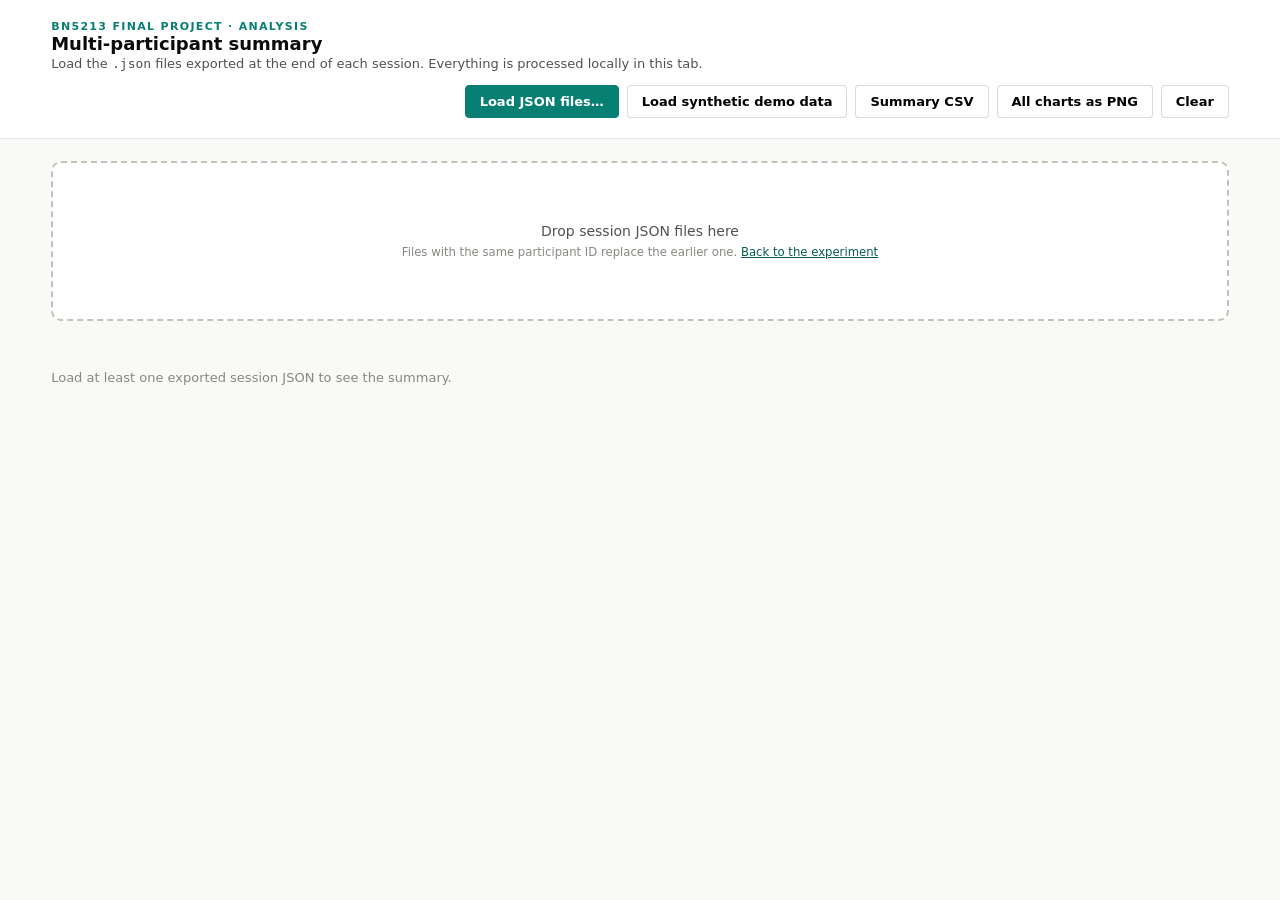
<file: analysis.html>
<!doctype html>
<html lang="en">
  <head>
    <meta charset="utf-8" />
    <meta name="viewport" content="width=device-width, initial-scale=1" />
    <title>Gaze Experiment Analysis</title>
    <link rel="stylesheet" href="viz.css?v=20261023-1" />
    <style>
      body { margin: 0; background: #f9f9f7; color: #0b0b0b; font-family: system-ui, -apple-system, "Segoe UI", sans-serif; }
      header { display: flex; flex-wrap: wrap; align-items: center; gap: 14px; padding: 20px clamp(16px, 4vw, 56px); border-bottom: 1px solid rgba(11,11,11,.1); background: #fff; }
      header h1 { margin: 0; font-size: 18px; } header p { margin: 2px 0 0; color: #52514e; font-size: 13px; }
      .eyebrow { margin: 0; color: #087f73; font-size: 11px; font-weight: 800; letter-spacing: .12em; }
      .actions { display: flex; flex-wrap: wrap; gap: 8px; margin-left: auto; }
      .actions button, .actions label { padding: 8px 14px; border: 1px solid rgba(11,11,11,.15); border-radius: 4px; background: #fff; font: 600 13px system-ui, sans-serif; cursor: pointer; }
      .actions .primary { border-color: #087f73; color: #fff; background: #087f73; }
      main { padding: 22px clamp(16px, 4vw, 56px) 60px; }
      .drop { display: grid; place-items: center; max-width: 1280px; min-height: 120px; margin: 0 auto 18px; padding: 18px; border: 2px dashed #c3c2b7; border-radius: 10px; color: #52514e; font-size: 14px; text-align: center; background: #fff; }
      .drop.over { border-color: #087f73; background: #eaf7f4; }
      .drop small { display: block; margin-top: 6px; color: #898781; }
      #status { max-width: 1280px; margin: 0 auto 12px; color: #52514e; font-size: 13px; min-height: 18px; }
      a { color: #075c55; }
    </style>
  </head>
  <body>
    <header>
      <div>
        <p class="eyebrow">BN5213 FINAL PROJECT · ANALYSIS</p>
        <h1>Multi-participant summary</h1>
        <p>Load the <code>.json</code> files exported at the end of each session. Everything is processed locally in this tab.</p>
      </div>
      <div class="actions">
        <label class="primary" for="file-input">Load JSON files…</label>
        <input id="file-input" type="file" accept=".json,application/json" multiple hidden />
        <button id="load-demo" type="button">Load synthetic demo data</button>
        <button id="export-csv" type="button">Summary CSV</button>
        <button id="export-png" type="button">All charts as PNG</button>
        <button id="clear" type="button">Clear</button>
      </div>
    </header>
    <main>
      <div id="drop" class="drop"><div>Drop session JSON files here<small>Files with the same participant ID replace the earlier one. <a href="index.html">Back to the experiment</a></small></div></div>
      <p id="status" role="status"></p>
      <div id="dashboard" class="viz-root"></div>
    </main>
    <script src="viz.js?v=20261023-1"></script>
    <script>
      (() => {
        const sessions = new Map();
        const status = (t) => { document.getElementById('status').textContent = t; };
        const dash = document.getElementById('dashboard');
        function render() {
          GazeViz.renderGroupDashboard(dash, [...sessions.values()], { onRemove: (id) => { sessions.delete(id); render(); } });
          status(sessions.size ? `${sessions.size} session(s) loaded.` : '');
        }
        function add(payload, name) {
          if (!payload || !Array.isArray(payload.trials)) throw new Error(`${name}: not an exported session file`);
          sessions.set(payload.participantId || name, payload);
        }
        async function loadFiles(files) {
          const errors = [];
          for (const f of files) { try { add(JSON.parse(await f.text()), f.name); } catch (e) { errors.push(e.message); } }
          render(); if (errors.length) status(`Some files were skipped: ${errors.join('; ')}`);
        }
        document.getElementById('file-input').addEventListener('change', (e) => loadFiles([...e.target.files]));
        const drop = document.getElementById('drop');
        ['dragenter', 'dragover'].forEach((t) => drop.addEventListener(t, (e) => { e.preventDefault(); drop.classList.add('over'); }));
        ['dragleave', 'drop'].forEach((t) => drop.addEventListener(t, (e) => { e.preventDefault(); drop.classList.remove('over'); }));
        drop.addEventListener('drop', (e) => loadFiles([...e.dataTransfer.files].filter((f) => f.name.endsWith('.json'))));
        document.getElementById('load-demo').addEventListener('click', async () => {
          try {
            const list = await (await fetch('sample_data/index.json', { cache: 'no-store' })).json();
            for (const name of list) add(await (await fetch(`sample_data/${name}`, { cache: 'no-store' })).json(), name);
            render();
          } catch (e) { status('Could not load sample_data/ — open this page through the launcher (http://localhost), not file://.'); }
        });
        document.getElementById('export-csv').addEventListener('click', () => {
          const csv = GazeViz.summaryCsv([...sessions.values()]); if (!csv) return;
          const a = document.createElement('a'); a.href = URL.createObjectURL(new Blob([csv], { type: 'text/csv' })); a.download = 'participant-summary.csv'; a.click();
        });
        document.getElementById('export-png').addEventListener('click', async () => {
          for (const b of dash.querySelectorAll('.gv-export')) { b.click(); await new Promise((r) => setTimeout(r, 350)); }
        });
        document.getElementById('clear').addEventListener('click', () => { sessions.clear(); render(); });
        render();
      })();
    </script>
  </body>
</html>
</file>
<file: viz.css>
/* Styles for GazeViz dashboards (results screen + analysis.html). */
.viz-root {
  --gv-surface: #fcfcfb; --gv-plane: #f9f9f7; --gv-ink: #0b0b0b; --gv-ink2: #52514e; --gv-muted: #898781;
  --gv-grid: #e1e0d9; --gv-border: rgba(11, 11, 11, .10);
  max-width: 1280px; margin: 0 auto; color: var(--gv-ink); font-family: system-ui, -apple-system, "Segoe UI", sans-serif;
}
.gv-flag { margin: 0 0 14px; padding: 10px 14px; border-left: 4px solid #d03b3b; background: #fff0ed; color: #8b3024; font-size: 13px; font-weight: 600; }
.gv-tiles { display: grid; grid-template-columns: repeat(auto-fit, minmax(180px, 1fr)); gap: 10px; margin-bottom: 14px; }
.gv-tile { padding: 14px 16px; border: 1px solid var(--gv-border); border-radius: 8px; background: var(--gv-surface); }
.gv-tile-label { color: var(--gv-ink2); font-size: 12px; }
.gv-tile-values { display: flex; flex-wrap: wrap; gap: 4px 18px; margin: 6px 0 4px; }
.gv-tile-value { display: flex; align-items: baseline; gap: 6px; }
.gv-tile-value strong { font-size: 26px; font-weight: 600; letter-spacing: -.01em; }
.gv-tile-value small { color: var(--gv-muted); font-size: 11px; }
.gv-tile-note { color: var(--gv-muted); font-size: 11px; line-height: 1.4; }
.gv-key { display: inline-block; flex: none; width: 10px; height: 10px; border-radius: 50%; }
.gv-tile-value .gv-key { align-self: center; }
.gv-grid { display: grid; grid-template-columns: repeat(auto-fit, minmax(min(100%, 520px), 1fr)); gap: 12px; }
.gv-card { min-width: 0; padding: 16px 16px 12px; border: 1px solid var(--gv-border); border-radius: 8px; background: var(--gv-surface); }
.gv-card-head { display: flex; align-items: flex-start; justify-content: space-between; gap: 12px; margin-bottom: 8px; }
.gv-card h3 { margin: 0; font-size: 15px; font-weight: 600; }
.gv-sub { margin: 4px 0 0; color: var(--gv-ink2); font-size: 12px; line-height: 1.45; }
.gv-export { flex: none; padding: 4px 9px; border: 1px solid var(--gv-border); border-radius: 4px; color: var(--gv-ink2); background: transparent; font-size: 11px; font-weight: 600; cursor: pointer; }
.gv-export:hover { color: var(--gv-ink); border-color: var(--gv-muted); }
.gv-legend { display: flex; flex-wrap: wrap; gap: 4px 16px; margin: 2px 0 8px; color: var(--gv-ink2); font-size: 12px; }
.gv-legend-item { display: inline-flex; align-items: center; gap: 6px; }
.gv-swatch { display: inline-block; flex: none; }
.gv-swatch-rect { width: 12px; height: 12px; border-radius: 3px; background: var(--c); }
.gv-swatch-dot { width: 10px; height: 10px; border-radius: 50%; background: var(--c); }
.gv-swatch-ring { width: 10px; height: 10px; border-radius: 50%; box-shadow: inset 0 0 0 2px var(--c); }
.gv-swatch-line { width: 14px; height: 2px; border-radius: 1px; background: var(--c); }
.gv-svg, .gv-canvas { display: block; width: 100%; height: auto; }
.gv-hit { outline: none; cursor: default; }
.gv-hit:hover .gv-mark, .gv-hit:focus .gv-mark { filter: brightness(1.12); }
.gv-hit:focus-visible { outline: 2px solid #2a78d6; }
.gv-tooltip { position: fixed; z-index: 2000; min-width: 120px; padding: 8px 10px; border: 1px solid var(--gv-border, rgba(11,11,11,.1)); border-radius: 6px; background: #fff; box-shadow: 0 6px 20px rgba(0,0,0,.12); color: #0b0b0b; font: 12px system-ui, -apple-system, "Segoe UI", sans-serif; pointer-events: none; }
.gv-tip-title { margin-bottom: 4px; color: #52514e; font-size: 11px; }
.gv-tip-row { display: flex; align-items: center; gap: 6px; line-height: 1.6; }
.gv-tip-row .gv-key { width: 12px; height: 2px; border-radius: 1px; }
.gv-tip-row span:last-child { color: #52514e; }
.gv-controls { display: flex; flex-wrap: wrap; align-items: center; gap: 8px; margin: 0 0 8px; }
.gv-select { width: auto; padding: 5px 8px; border: 1px solid var(--gv-border); border-radius: 4px; background: #fff; font-size: 12px; }
.gv-btn { padding: 5px 12px; border: 1px solid #2a78d6; border-radius: 4px; color: #fff; background: #2a78d6; font-size: 12px; font-weight: 700; cursor: pointer; }
.gv-clock { margin-left: auto; color: var(--gv-ink2); font-size: 12px; font-variant-numeric: tabular-nums; }
.gv-scrub { width: 100%; margin: 8px 0 0; padding: 0; accent-color: #2a78d6; }
.gv-hero { display: flex; align-items: baseline; gap: 10px; margin: 6px 0 4px; }
.gv-hero strong { font-size: 52px; font-weight: 600; line-height: 1; letter-spacing: -.02em; }
.gv-hero span { color: var(--gv-ink2); font-size: 13px; }
.gv-quote { margin: 8px 0 0; color: var(--gv-ink2); font-size: 13px; font-style: italic; }
.gv-empty { color: var(--gv-muted); font-size: 13px; }
.gv-details { margin-top: 12px; padding: 12px 16px; border: 1px solid var(--gv-border); border-radius: 8px; background: var(--gv-surface); }
.gv-details summary { font-size: 14px; font-weight: 600; cursor: pointer; }
.gv-table-wrap { margin-top: 10px; overflow-x: auto; }
.gv-table { width: 100%; border-collapse: collapse; font-size: 12px; font-variant-numeric: tabular-nums; }
.gv-table th, .gv-table td { padding: 6px 8px; border-bottom: 1px solid var(--gv-grid); text-align: left; white-space: nowrap; }
.gv-table th { color: var(--gv-ink2); font-weight: 600; }
.gv-chips { display: flex; flex-wrap: wrap; gap: 6px; margin-bottom: 12px; }
.gv-chip { padding: 4px 10px; border: 1px solid var(--gv-border); border-radius: 999px; background: #fff; font-size: 12px; cursor: pointer; }
.gv-chip span { color: var(--gv-muted); }
</file>
